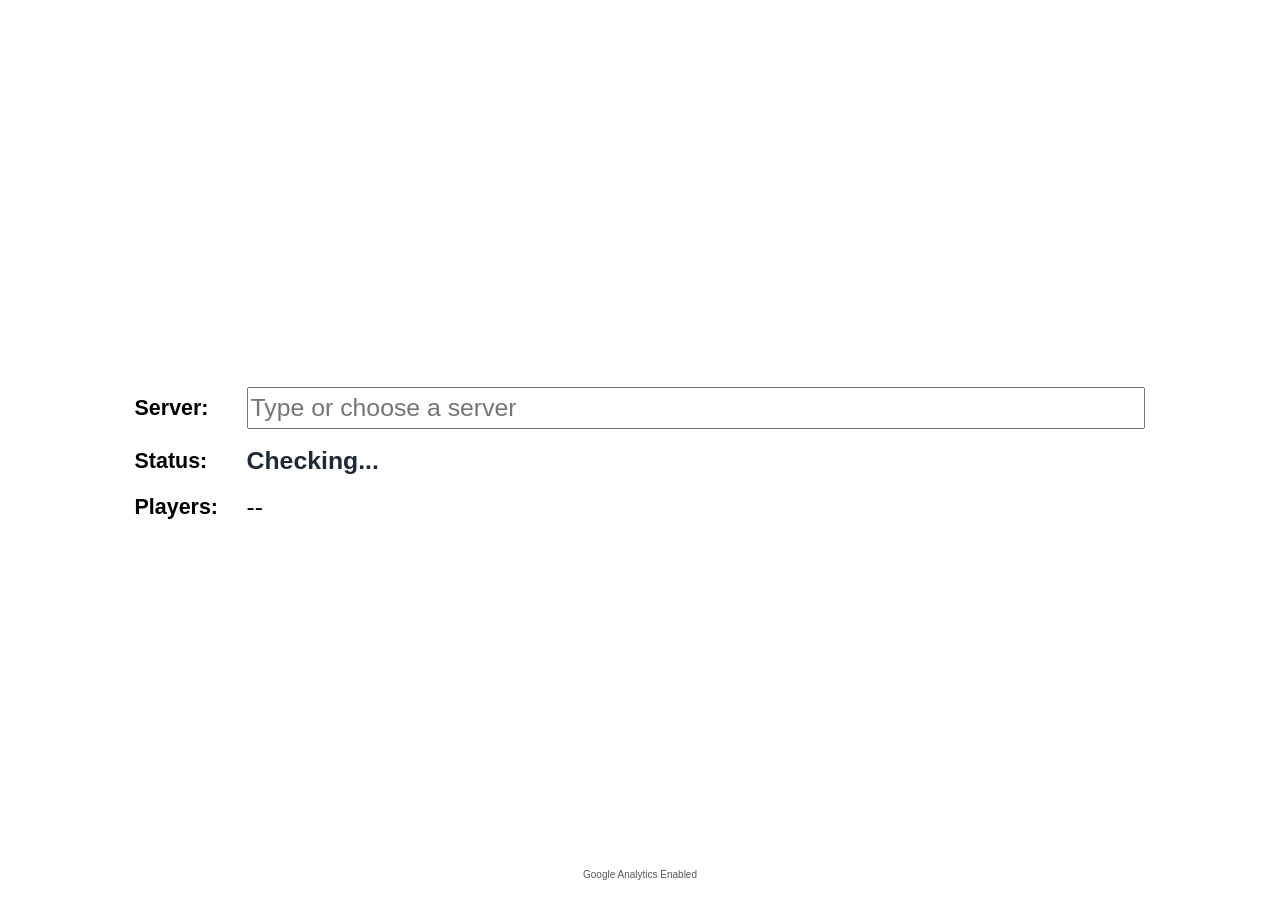
<file: cards/delanie-anderson.html>
<!DOCTYPE html>
<html>
	<head>
		<style>
			:root {
				--card-padding: clamp(10px, 1.4vw, 16px);
				--label-size: clamp(1rem, 0.8vw + 0.7rem, 1.4rem);
				--body-size: clamp(1.1rem, 1vw + 0.75rem, 1.8rem);
				--title-size: clamp(1.2rem, 1.2vw + 0.8rem, 2rem);
			}
			body {
				font-family: Arial, sans-serif;
				margin: 0;
				padding: var(--card-padding);
				box-sizing: border-box;
				overflow: hidden;
				position: relative;
				height: 100vh;
				display: flex;
				align-items: stretch;
				justify-content: center;
			}
			.card-body {
				display: flex;
				flex-direction: column;
				align-items: center;
				justify-content: flex-start;
				width: 100%;
				max-width: 90%;
				height: 100%;
				box-sizing: border-box;
				padding-top: 8px;
			}
			#mainTitle {
				display: none;
			}
			.content-stack {
				flex: 1;
				display: flex;
				flex-direction: column;
				align-items: center;
				justify-content: center;
				gap: clamp(12px, 1.8vw, 18px);
				width: 100%;
			}
			.row {
				display: flex;
				align-items: center;
				width: min(100%, 90%);
				gap: clamp(8px, 1vw, 12px);
			}
			.label {
				font-weight: 700;
				font-size: var(--label-size);
				min-width: clamp(80px, 12vw, 100px);
				text-align: left;
			}
			.value {
				font-size: var(--body-size);
				flex: 1;
				text-align: left;
				word-break: break-word;
			}
			select, input {
				font-size: var(--body-size);
				width: 100%;
				height: clamp(34px, 3.6vw, 42px);
				box-sizing: border-box;
			}
			#statusResult {
				font-weight: bold;
				color: #1f2937;
			}
			#timestamp {
				position: absolute;
				bottom: 4px;
				left: 0;
				right: 0;
				text-align: center;
				font-size: clamp(8px, 1vw, 10px);
				color: #555;
			}
			#analyticsNote {
				position: absolute;
				bottom: 20px;
				left: 0;
				right: 0;
				text-align: center;
				font-size: clamp(8px, 1vw, 10px);
				color: #555;
			}
			@media (max-width: 480px) {
				body {
					padding: 8px;
				}
				.card-body {
					max-width: 100%;
					padding-top: 6px;
				}
				.content-stack {
					gap: 10px;
				}
				.row {
					flex-direction: column;
					align-items: flex-start;
					width: 100%;
				}
				.label {
					min-width: 0;
					font-size: 1rem;
				}
				.value,
				select,
				input {
					font-size: 1.1rem;
				}
			}
		</style>
	</head>
	<body>
		<div class='card-body'>
			<p id='mainTitle'>Minecraft Server Status</p>
			<div class='content-stack'>
				<div class='row'>
					<div class='label'>Server:</div>
					<input id='serverSelect' list='serverOptions' placeholder='Type or choose a server' onchange='checkServerStatus();'>
					<datalist id='serverOptions'>
						<option value='play.hypixel.net'>Hypixel</option>
						<option value='play.cubecraft.net'>CubeCraft</option>
						<option value='us.mineplex.com'>Mineplex</option>
					</datalist>
				</div>
				<div class='row'>
					<div class='label'>Status:</div>
					<div class='value' id='statusResult'>Checking...</div>
				</div>
				<div class='row'>
					<div class='label'>Players:</div>
					<div class='value' id='playersResult'>--</div>
				</div>
			</div>
		</div>
		<div id='analyticsNote'>Google Analytics Enabled</div>
		<div id='timestamp'></div>

		<script>
			function updateTimestamp() {
				var timestamp = document.getElementById('timestamp');
				var now = new Date();
				var year = now.getFullYear();
				var month = String(now.getMonth() + 1).padStart(2, '0');
				var day = String(now.getDate()).padStart(2, '0');
				var hours = String(now.getHours()).padStart(2, '0');
				var minutes = String(now.getMinutes()).padStart(2, '0');
				var seconds = String(now.getSeconds()).padStart(2, '0');
				timestamp.textContent = 'Updated: ' + year + '-' + month + '-' + day + ' ' + hours + ':' + minutes + ':' + seconds;
				console.log('Timestamp updated:', { time: now.toISOString(), displayText: timestamp.textContent });
			}

			function checkServerStatus() {
				var server = document.getElementById('serverSelect').value.trim();
				var resultBox = document.getElementById('statusResult');
				var playersBox = document.getElementById('playersResult');

				console.log('Starting status check:', { server: server, statusText: resultBox.textContent });

				if (!server) {
					alert('Please type a server name before checking status.');
					resultBox.textContent = 'No server entered';
					resultBox.style.color = '#666';
					playersBox.textContent = '--';
					console.log('Blank server input caught:', { server: server });
					return;
				}

				if (/^[0-9+\-*/().\s]+$/.test(server)) {
					alert('Please enter a server name, not a math expression.');
					resultBox.textContent = 'Invalid expression';
					resultBox.style.color = '#b22222';
					playersBox.textContent = '--';
					console.log('Math expression input caught:', { server: server });
					return;
				}

				if (/[^a-zA-Z0-9.-]/.test(server)) {
					alert('Only letters, numbers, periods, and dashes are supported for server names.');
					resultBox.textContent = 'Unsupported characters';
					resultBox.style.color = '#b22222';
					playersBox.textContent = '--';
					console.log('Unsupported character input caught:', { server: server });
					return;
				}

				if (!server.includes('.') || server.split('.').some(function(part) { return part.length < 1; })) {
					alert('Please enter a valid server hostname, such as play.hypixel.net.');
					resultBox.textContent = 'Invalid server name';
					resultBox.style.color = '#b22222';
					playersBox.textContent = '--';
					console.log('Hostname format input caught:', { server: server });
					return;
				}

				resultBox.textContent = 'Checking...';
				resultBox.style.color = '#666';
				playersBox.textContent = '--';

				debugger;

				fetch('https://api.mcsrvstat.us/3/' + encodeURIComponent(server))
					.then(function(response) {
						return response.json();
					})
					.then(function(data) {
						var online = data && data.players && data.players.online ? data.players.online : 0;
						var max = data && data.players && data.players.max ? data.players.max : 0;

						debugger;
						console.log('Received API response:', { server: server, data: data, online: data && data.online, onlinePlayers: online, maxPlayers: max });

						if (data && data.online) {
							resultBox.textContent = 'Online';
							resultBox.style.color = '#0b6b0b';
							resultBox.style.fontWeight = '700';
							playersBox.textContent = online + ' / ' + max;
						} else {
							resultBox.textContent = 'Offline';
							resultBox.style.color = '#8b1e1e';
							resultBox.style.fontWeight = '700';
							playersBox.textContent = '0 / 0';
						}

						debugger;
						console.log('Rendered card values:', { server: server, status: resultBox.textContent, players: playersBox.textContent, color: resultBox.style.color });
						updateTimestamp();
					});
			}

			if (document.getElementById('serverSelect').value.trim() !== '') {
				checkServerStatus();
			}
		</script>
	</body>
</html>
</file>
